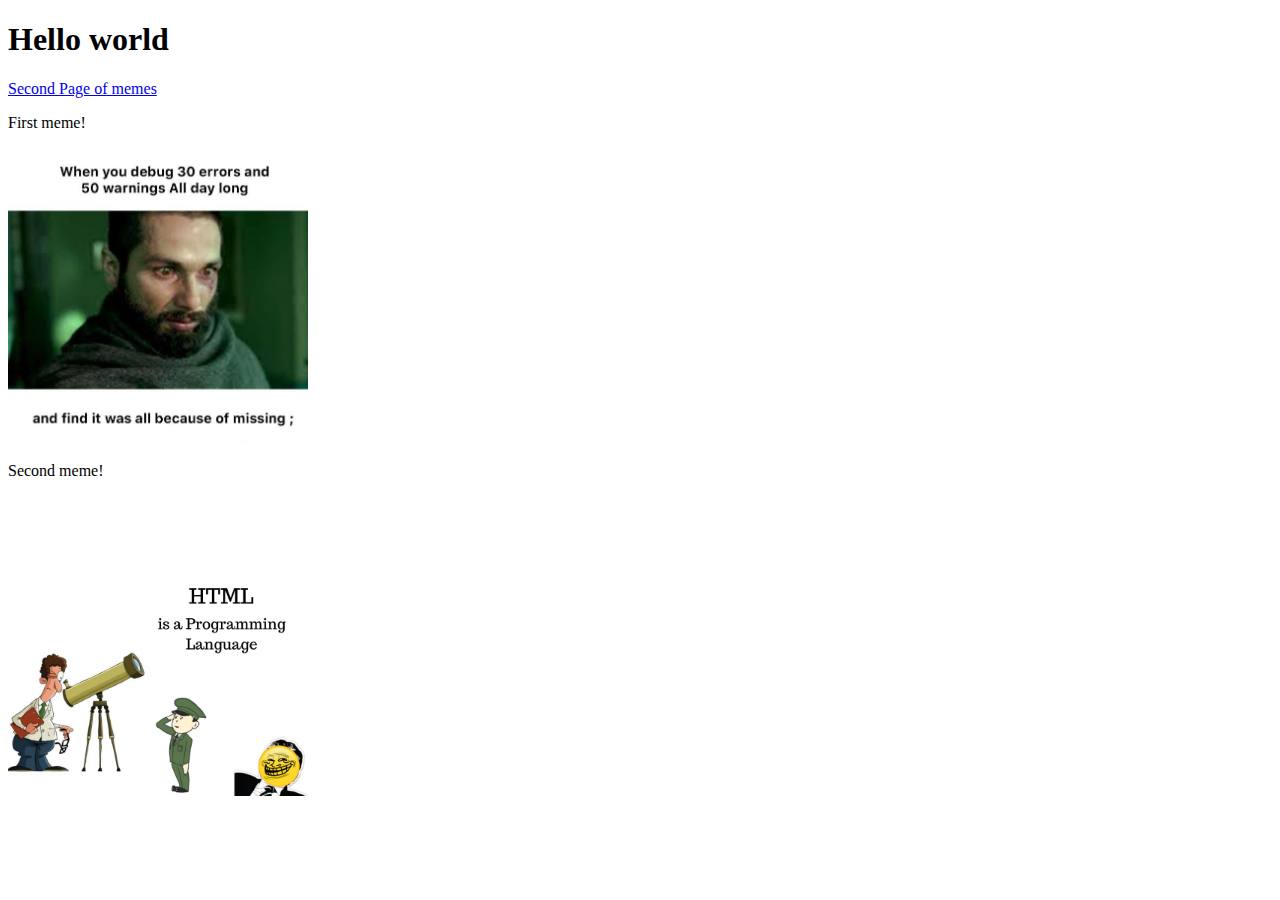
<file: rtang.github.io/index.html>
<!DOCTYPE html>
<html>
<title>Welcome to my Website</title>
<body>

  <h1>Hello world</h1>
  <a href= "test1.html">Second Page of memes</a>
  <p>First meme!</p>
  <img src="meme1.jpg" width="300">

  <p> Second meme!</p>
  <img src="meme2.png" width= "300">

</body>
</html>
</file>
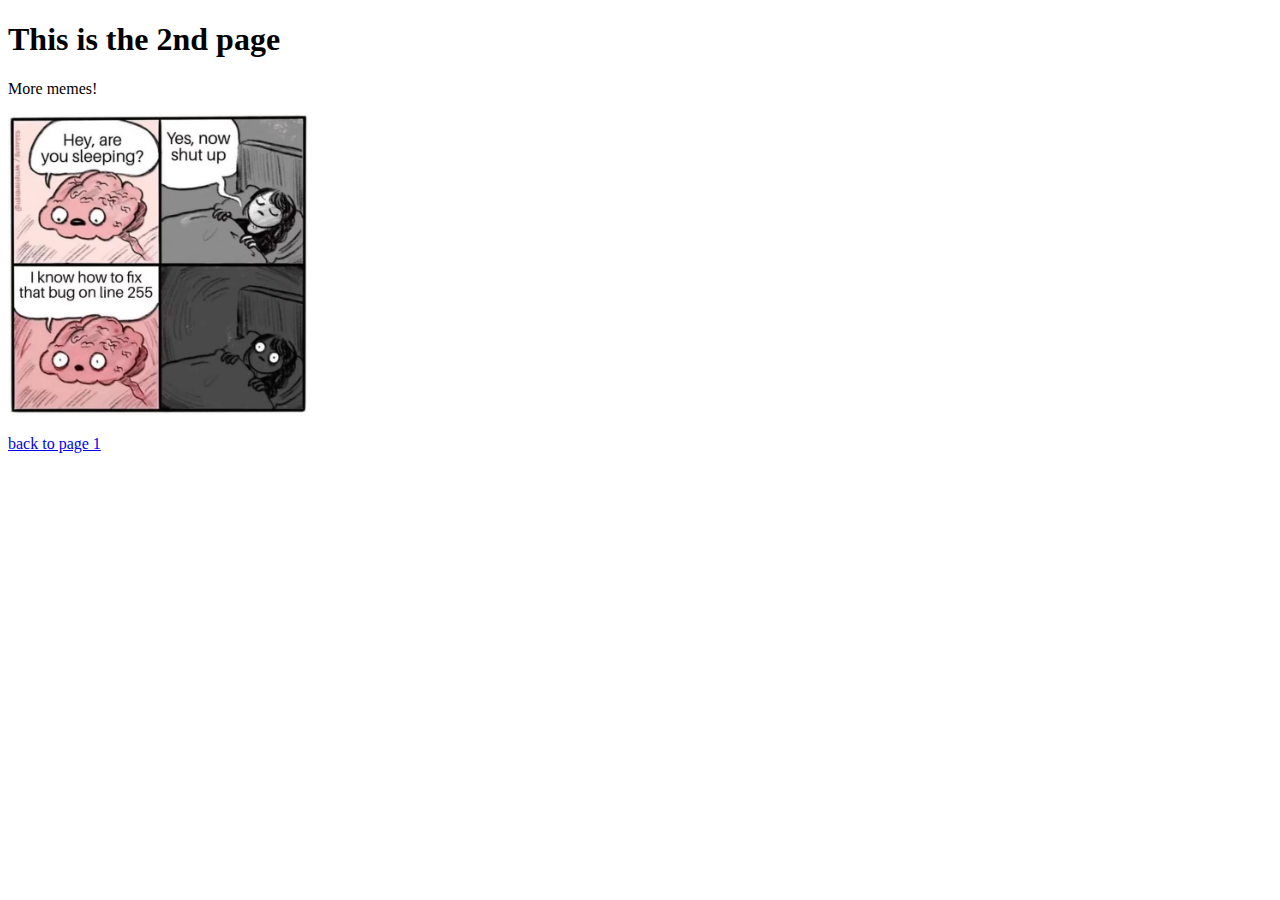
<file: rtang.github.io/test1.html>
<!DOCTYPE html>
<html>
<title>Welcome to my 2nd Page</title>
<body>

  <h1>This is the 2nd page</h1>
  <p>More memes!</p>
  <img src="meme3.jpg" width="300">
  <p><a href=index.html>back to page 1</a></p>

</body>
</html>
</file>
